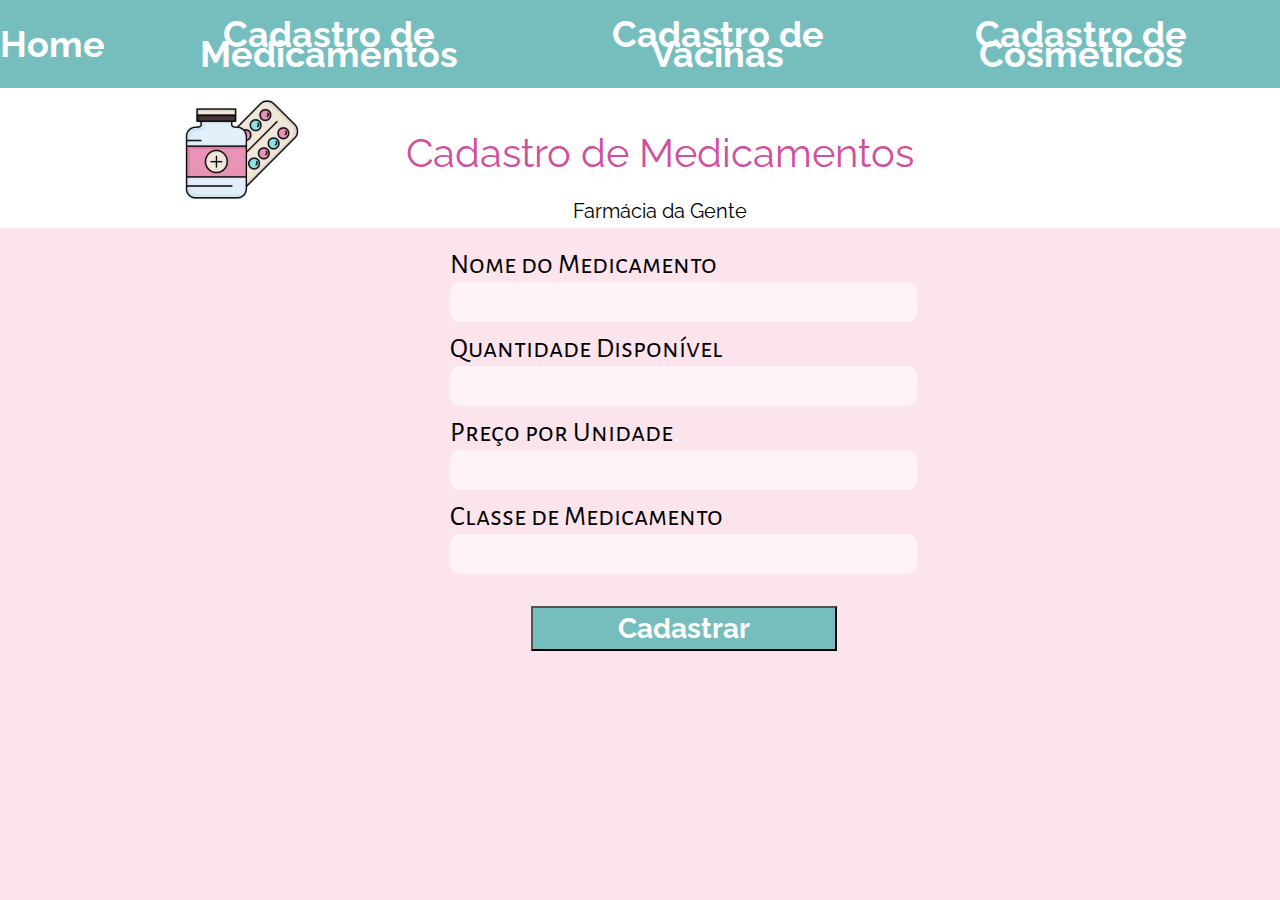
<file: index.html>
<!DOCTYPE html>
<html lang="pt-br">
<head>
    <meta charset="UTF-8">
    <meta http-equiv="X-UA-Compatible" content="IE=edge">
    <meta name="viewport" content="width=device-width, initial-scale=1.0">
    <link href='https://fonts.googleapis.com/css?family=Alegreya Sans SC' rel='stylesheet'>
    <link href='https://fonts.googleapis.com/css?family=Raleway' rel='stylesheet'>
    <title>Cadastro de Medicamentos</title>

    <link rel="stylesheet" href="style.css">
</head>
<body>

    <nav id="top_section">
        <h1>Home</h1>
        <h1>Cadastro de Medicamentos</h1>
        <h1>Cadastro de Vacinas</h1>
        <h1>Cadastro de Cosméticos</h1>
    </nav>

    <header>
        <img width="200px" class="logo" src="logo.svg" alt="Logo CCXP">
        <div>
            <h1 class="title"> Cadastro de Medicamentos </h1>
            <h2 class="subtitle">Farmácia da Gente </h2>
        </div>
    </header>

    <section id="sec-form">
        <div id="form">
            <form onsubmit="addMed()">
                <label for="medName">Nome do Medicamento</label>
                <input autocomplete="off" type="text" required id="fname" name="medName">

                <label for="medQtd">Quantidade Disponível</label>
                <input autocomplete="off" type="text" required id="fqtd" name="medQtd">

                <label for="medPreco">Preço por Unidade</label>
                <input autocomplete="off" type="text" required id="fpreco" name="medPreco">

                <label for="medClass">Classe de Medicamento</label>
                <input style="margin-bottom: 2rem;" autocomplete="off" type="text" required id="medlass" name="medClass">
                
                <button class="submit-button" type="submit"> Cadastrar </button>
            </form>
        </div>
    </section>

        <script src="main.js"></script>

    
</body>
</html>
</file>
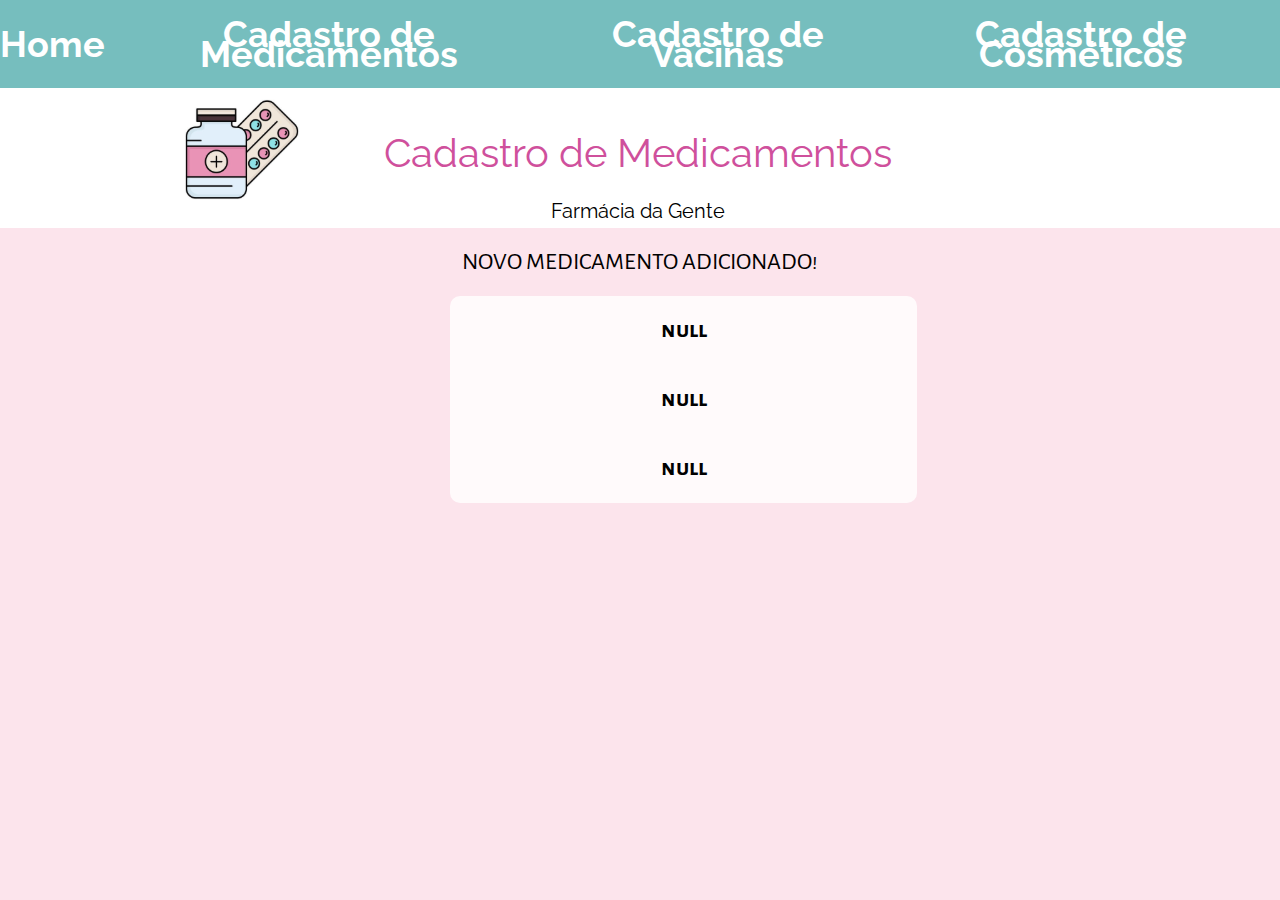
<file: submit.html>
<!DOCTYPE html>
<html lang="pt-br">
<head>
    <meta charset="UTF-8">
    <meta http-equiv="X-UA-Compatible" content="IE=edge">
    <meta name="viewport" content="width=device-width, initial-scale=1.0">
    <link href='https://fonts.googleapis.com/css?family=Alegreya Sans SC' rel='stylesheet'>
    <link href='https://fonts.googleapis.com/css?family=Raleway' rel='stylesheet'>
    <title>Submit</title>

    <link rel="stylesheet" href="style.css">
</head>
<body>

    <nav id="top_section">
        <h1>Home</h1>
        <h1>Cadastro de Medicamentos</h1>
        <h1>Cadastro de Vacinas</h1>
        <h1>Cadastro de Cosméticos</h1>
    </nav>

    <header>
        <img width="200px" class="logo" src="logo.svg" alt="Logo CCXP">
        <div>
            <h1 class="title"> Cadastro de Medicamentos </h1>
            <h2 class="subtitle">Farmácia da Gente </h2>
        </div>
        <div></div>
    </header>

    <section id="sec-form">
        <h1>NOVO MEDICAMENTO ADICIONADO!</h1>
        <div id="info"></div>
    </section>

    <script src="main.js"></script>
</body>
</html>
</file>
<file: style.css>
html {
    background: #fce4ec;
}

body {
    margin: 0px;
}

header {
    height: 140px;
    background-color: white;
    display: grid;
    grid-auto-flow: column;
    padding-left: 142px;
    padding-right: 345px;
}

.title {
    font-family: 'Raleway';
    font-style: normal;
    font-weight: 400;
    font-size: 40px;
    line-height: 75px;
    text-align: center;
    margin-bottom: 0px;
    color: #CF509C;
}

.subtitle {
    font-family: 'Raleway';
    font-style: normal;
    font-weight: 400;
    font-size: 20px;
    line-height: 42px;
    text-align: center;
    margin-top: 0px;
}

#top_section {
    min-width: 100vh;
    display: flex;
    flex-direction: row;
    justify-content: space-around;
    background: #76BEBE;
    color: white;
    font-family: 'Raleway';
    font-weight: 700;
    font-size: 18px;
    line-height: 20px;
    align-items: center;
    text-align: center;
}

form {
    margin-left: 450px;
    display: grid;
    grid-auto-flow: row;
    max-width: 467px;
    margin-top: 10px;
}

input {
    box-sizing: border-box;
    border: none;
    max-width: 467px;
    height: 40px;
    background: rgba(255, 255, 255, 0.57);
    border-radius: 10px;
    padding: 0px;

}

label {
    padding-bottom: 7px;
    padding-top: 17px;
    font-size: 28px;
    line-height: 20px;
    font-family: 'Alegreya Sans SC';
}

.submit-button {
    background: #76BEBE;
    width: 306px;
    height: 45px;
    color: white;
    font-family: 'Raleway';
    font-style: normal;
    font-weight: 700;
    font-size: 28px;
    line-height: 35px;
    text-align: center;
    margin: 0 auto;
}

#sec-form h1 {
    text-align: center;
    font-family: 'Alegreya Sans SC';
    font-style: normal;
    font-weight: 400;
    font-size: 24px;
    line-height: 36px;

    color: #000000;
}

#info {
    display: grid;
    grid-auto-flow: row;
    margin-left: 450px;
    max-width: 467px;
    margin-top: 10px;
    text-align: center;
    background: rgba(255, 255, 255, 0.8);
    border-radius: 10px;
    font-family: 'Alegreya Sans SC';
    font-style: normal;
}
</file>
